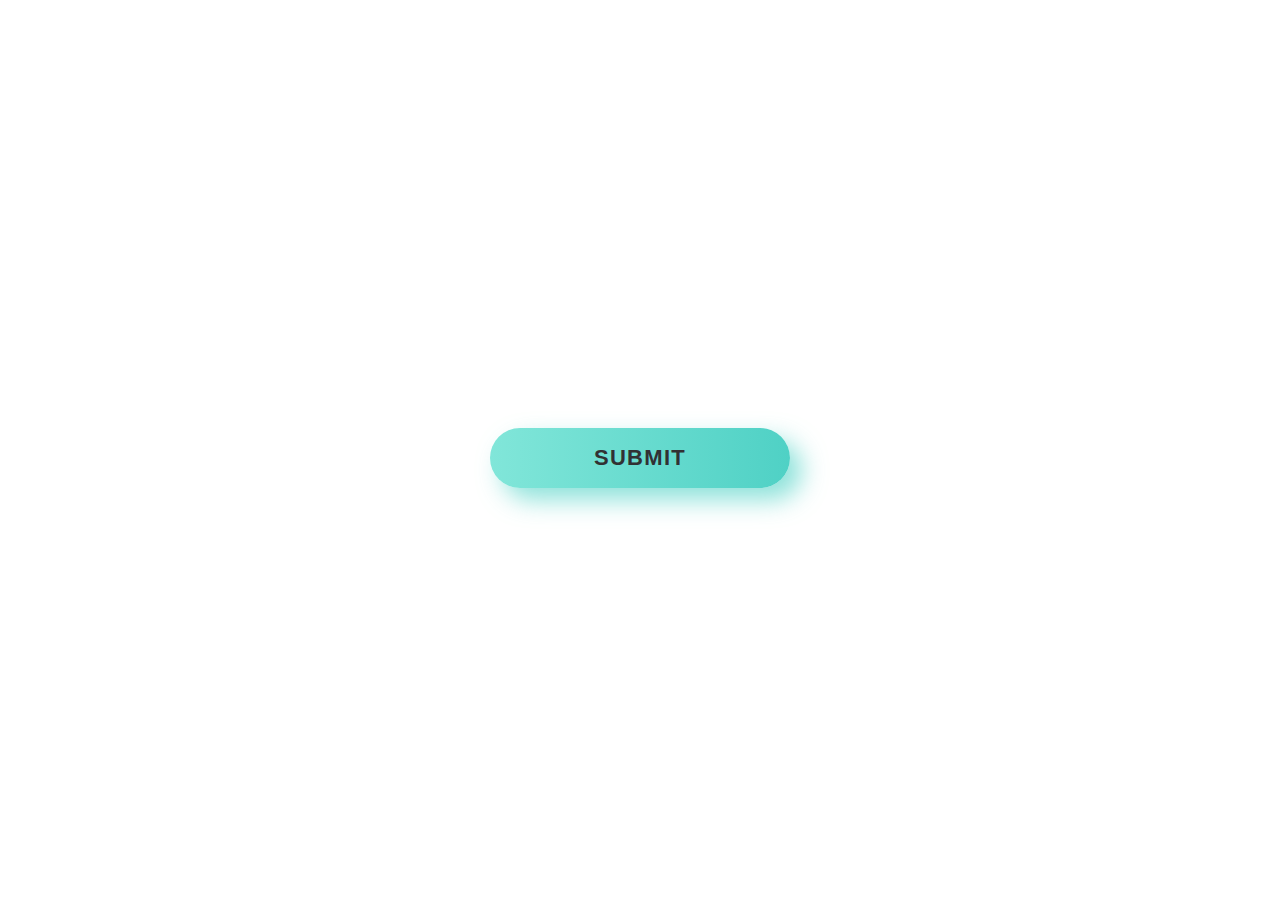
<file: Botões/Exemplo_01/index.html>
<!DOCTYPE html>
<html lang="pt-br">
<head>
    <meta charset="UTF-8">
    <meta http-equiv="X-UA-Compatible" content="IE=edge">
    <meta name="viewport" content="width=device-width, initial-scale=1.0">
    <link rel="stylesheet" type="text/css" href="css/main.css" />
    <title>Button 01</title>
</head>
<body>
    <div class="wrap">
        <button class="button">Submit</button>
    </div>
</body>
</html>
</file>
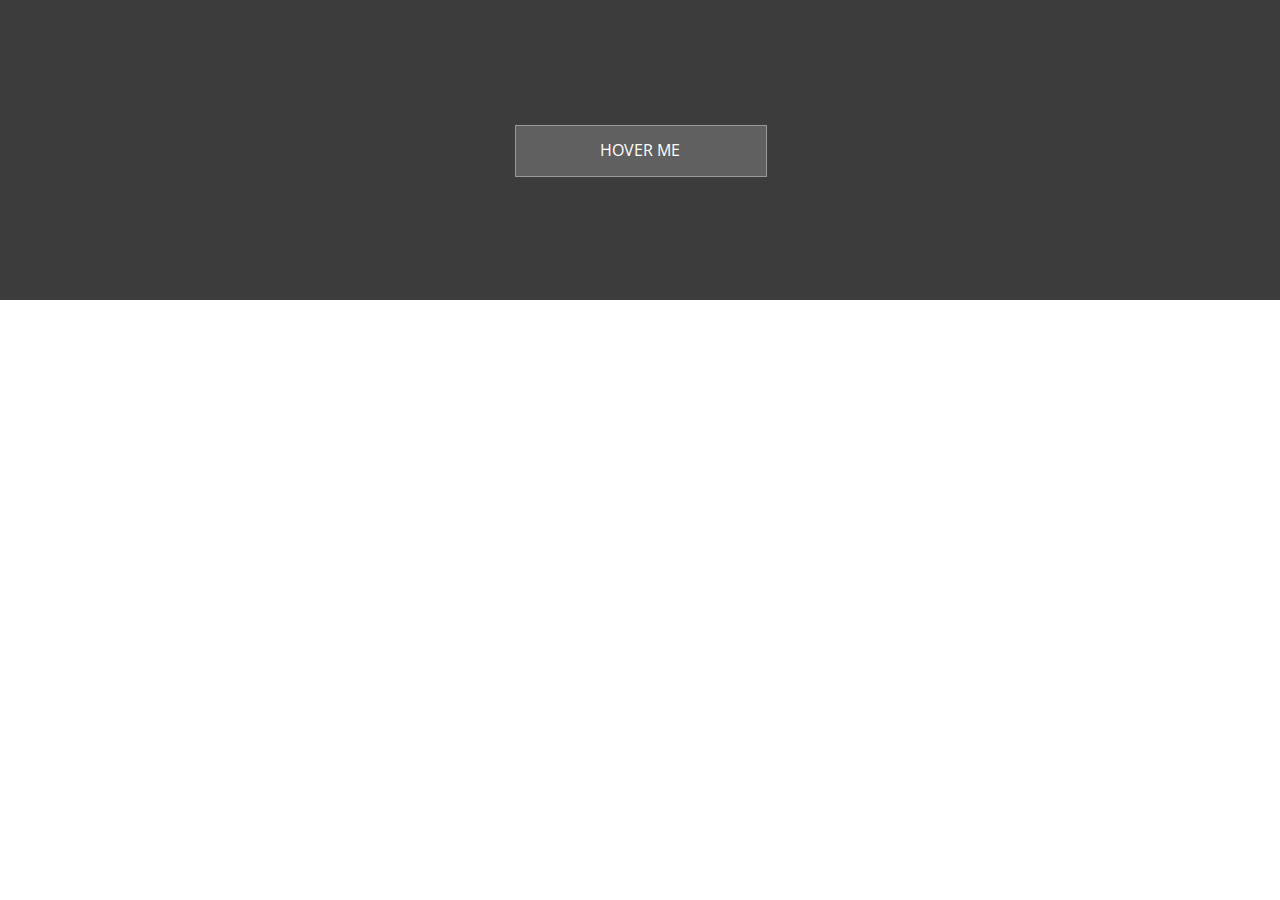
<file: Botões/Exemplo_02/index.html>
<!DOCTYPE html>
<html lang="pt-br">
<head>
    <meta charset="UTF-8">
    <meta http-equiv="X-UA-Compatible" content="IE=edge">
    <meta name="viewport" content="width=device-width, initial-scale=1.0">
    <link rel="stylesheet" type="text/css" href="css/main.css" />
    <title>Button 01</title>
</head>
<body>
    <div class="box-2">
        <div class="btn btn-two">
          <span>HOVER ME</span>
        </div>
    </div>
</body>
</html>
</file>
<file: Botões/Exemplo_01/css/main.css>
html,
body {
  height: 100%;
}

.wrap {
  height: 100%;
  display: flex;
  align-items: center;
  justify-content: center;
}

.button {
  min-width: 300px;
  min-height: 60px;
  font-family: "Nunito", sans-serif;
  font-size: 22px;
  text-transform: uppercase;
  letter-spacing: 1.3px;
  font-weight: 700;
  color: #313133;
  background: #4fd1c5;
  background: linear-gradient(
    90deg,
    rgba(129, 230, 217, 1) 0%,
    rgba(79, 209, 197, 1) 100%
  );
  border: none;
  border-radius: 1000px;
  box-shadow: 12px 12px 24px rgba(79, 209, 197, 0.64);
  transition: all 0.3s ease-in-out 0s;
  cursor: pointer;
  outline: none;
  position: relative;
  padding: 10px;
}

button::before {
  content: "";
  border-radius: 1000px;
  min-width: calc(300px + 12px);
  min-height: calc(60px + 12px);
  border: 6px solid #00ffcb;
  box-shadow: 0 0 60px rgba(0, 255, 203, 0.64);
  position: absolute;
  top: 50%;
  left: 50%;
  transform: translate(-50%, -50%);
  opacity: 0;
  transition: all 0.3s ease-in-out 0s;
}

.button:hover,
.button:focus {
  color: #313133;
  transform: translateY(-6px);
}

button:hover::before,
button:focus::before {
  opacity: 1;
}

button::after {
  content: "";
  width: 30px;
  height: 30px;
  border-radius: 100%;
  border: 6px solid #00ffcb;
  position: absolute;
  z-index: -1;
  top: 50%;
  left: 50%;
  transform: translate(-50%, -50%);
  animation: ring 1.5s infinite;
}

button:hover::after,
button:focus::after {
  animation: none;
  display: none;
}

@keyframes ring {
  0% {
    width: 30px;
    height: 30px;
    opacity: 1;
  }
  100% {
    width: 300px;
    height: 300px;
    opacity: 0;
  }
}
</file>
<file: Botões/Exemplo_02/css/main.css>
@import "https://fonts.googleapis.com/css?family=Open+Sans+Condensed:300";

html,
body {
  width: 100%;
  height: 100%;
  overflow: hidden;
  margin: 0;
  display: flex;
  flex-direction: column;
  flex-wrap: wrap;
  font-family: "Open Sans Condensed", sans-serif;
}

div[class*="box"] {
  height: 33.33%;
  width: 100%;
  display: flex;
  justify-content: center;
  align-items: center;
}

.box-2 {
  background-color: #3c3c3c;
}

.btn {
  line-height: 50px;
  height: 50px;
  text-align: center;
  width: 250px;
  cursor: pointer;
}

.btn-two {
  color: #fff;
  transition: all 0.5s;
  position: relative;
}
.btn-two span {
  z-index: 2;
  display: block;
  position: absolute;
  width: 100%;
  height: 100%;
}
.btn-two::before {
  content: "";
  position: absolute;
  top: 0;
  left: 0;
  width: 100%;
  height: 100%;
  z-index: 1;
  transition: all 0.5s;
  border: 1px solid rgba(255, 255, 255, 0.2);
  background-color: rgba(255, 255, 255, 0.1);
}
.btn-two::after {
  content: "";
  position: absolute;
  top: 0;
  left: 0;
  width: 100%;
  height: 100%;
  z-index: 1;
  transition: all 0.5s;
  border: 1px solid rgba(255, 255, 255, 0.2);
  background-color: rgba(255, 255, 255, 0.1);
}
.btn-two:hover::before {
  transform: rotate(-45deg);
  background-color: rgba(255, 255, 255, 0);
}
.btn-two:hover::after {
  transform: rotate(45deg);
  background-color: rgba(255, 255, 255, 0);
}
</file>
